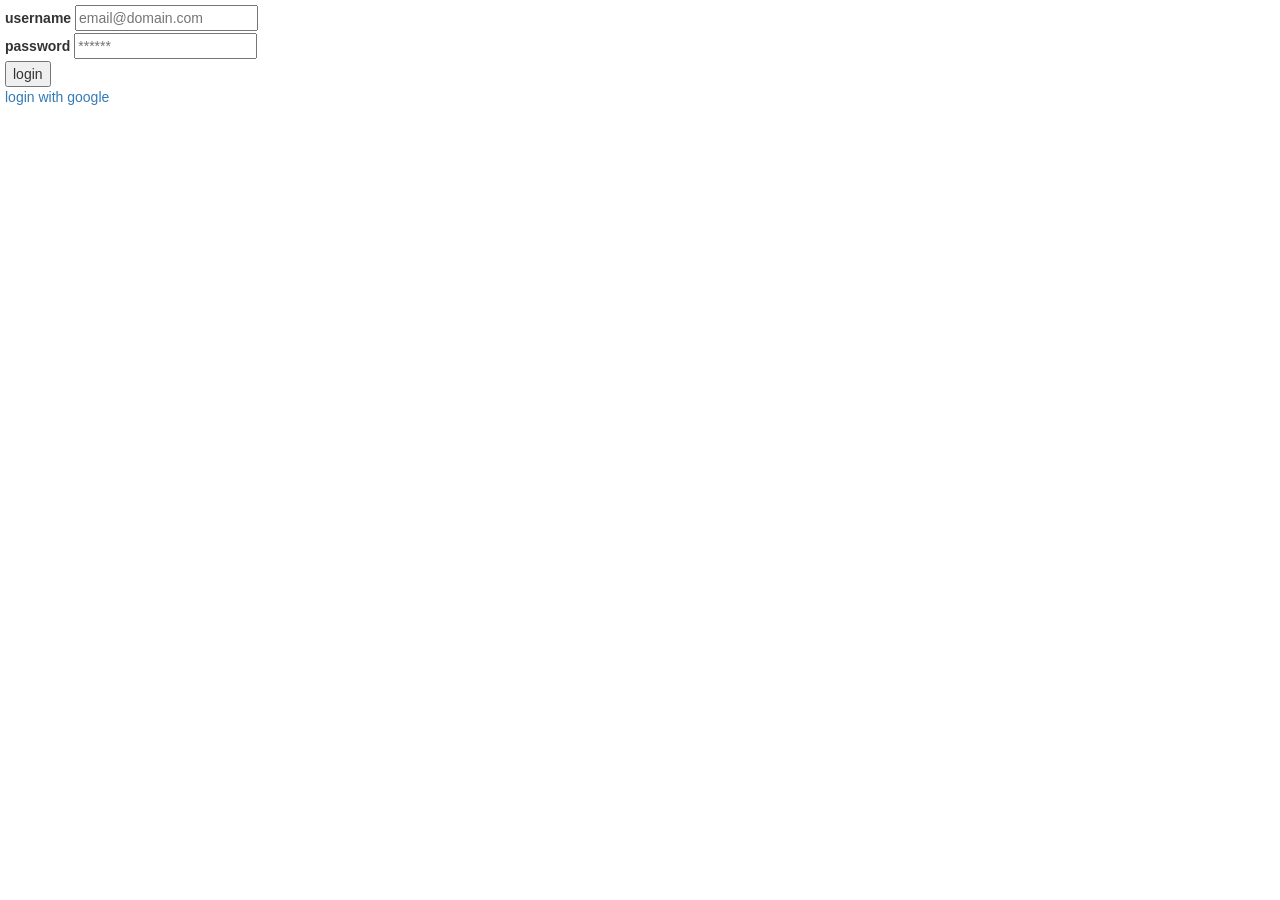
<file: templates/login.html>
<!DOCTYPE html>
<html lang="en">
<head>
    <meta charset="UTF-8">
    <title>login</title>
    <link href="https://maxcdn.bootstrapcdn.com/bootstrap/3.3.7/css/bootstrap.min.css" rel="stylesheet" integrity="sha384-BVYiiSIFeK1dGmJRAkycuHAHRg32OmUcww7on3RYdg4Va+PmSTsz/K68vbdEjh4u" crossorigin="anonymous">
    <link href="/static/css/site.css" rel="stylesheet">
    <script
            src="https://code.jquery.com/jquery-3.1.1.min.js"
            integrity="sha256-hVVnYaiADRTO2PzUGmuLJr8BLUSjGIZsDYGmIJLv2b8="
            crossorigin="anonymous"></script>
    <script src="https://maxcdn.bootstrapcdn.com/bootstrap/3.3.7/js/bootstrap.min.js" integrity="sha384-Tc5IQib027qvyjSMfHjOMaLkfuWVxZxUPnCJA7l2mCWNIpG9mGCD8wGNIcPD7Txa" crossorigin="anonymous"></script>

</head>
<body>
    <div class="login_form">
        <form method="post" action="/auth/logon">
            <div><label for="username">username</label> <input type="text" name="username" placeholder="email@domain.com"></div>
            <div><label for="password">password</label> <input type="text" name="password" placeholder="******"></div>
            <div><button type="submit">login</button> </div>
        </form>
        <a hre="/auth/google">login with google</a>
    </div>
</body>
</html>
</file>
<file: static/css/site.css>
body {
    margin:5px;
}
</file>
